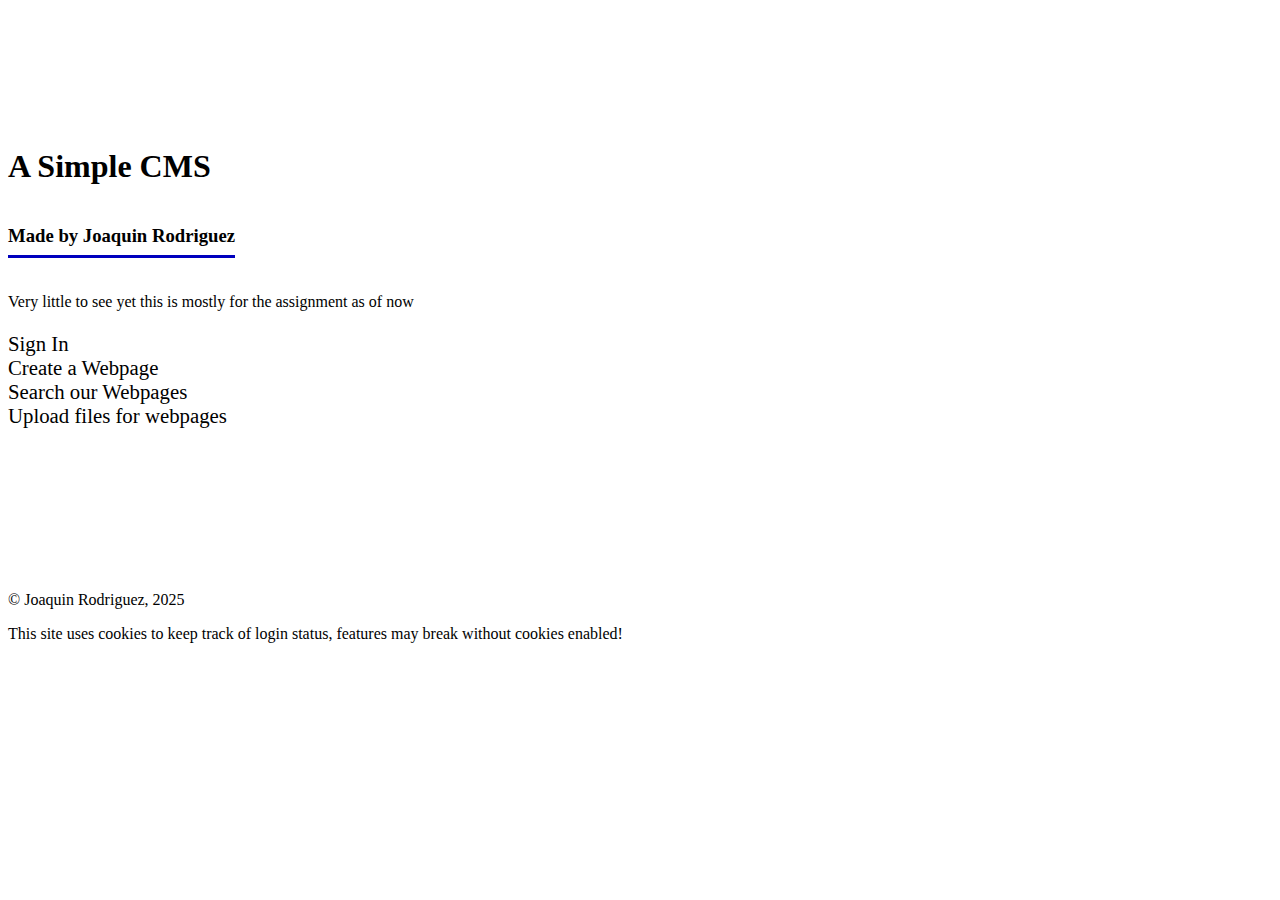
<file: public/index.html>
<!DOCTYPE html>

<html lang="en">

<head>
    <meta charset="UTF-8">
    <meta name="viewport" content="width=device-width, initial-scale=1.0">
    
    <title>Simple CMS</title>

    <!-- Bootstrap -->
    <link href="https://cdn.jsdelivr.net/npm/bootstrap@5.3.2/dist/css/bootstrap.min.css" rel="stylesheet"
        integrity="sha384-T3c6CoIi6uLrA9TneNEoa7RxnatzjcDSCmG1MXxSR1GAsXEV/Dwwykc2MPK8M2HN" crossorigin="anonymous">
    <script src="https://cdn.jsdelivr.net/npm/bootstrap@5.3.2/dist/js/bootstrap.bundle.min.js"
        integrity="sha384-C6RzsynM9kWDrMNeT87bh95OGNyZPhcTNXj1NW7RuBCsyN/o0jlpcV8Qyq46cDfL"
        crossorigin="anonymous"></script>

    <!-- Page styles -->
    <link href="style.css" rel="stylesheet" type="text/css">
    
    <!-- Thinking of adding some other libraries as needed but bootstrap is good for now -->
</head>

<body>
    <div class="container">
        <header class="row title-banner">
            <h1>A Simple CMS</h1>
            <h3>Made by Joaquin Rodriguez</h3>
        </header>

        <main class="row">
            <p>Very little to see yet this is mostly for the assignment as of now</p>
    
            <nav class="main-menu-select">
                <ul>
                    <a id="signin" href="login.html"><li>Sign In</li></a>
                    <a id="create" href="login.html"><li>Create a Webpage</li></a>
                    <a id="search" href="search.html"><li>Search our Webpages</li></a>
                    <a id="upload" href="login.html"><li>Upload files for webpages</li></a>
                    <a id="logout" href="logout.html" hidden><li>Logout</li></a>
                </ul>
            </nav>
        </main>

        <footer class="row title-footer">
            <p>&copy; Joaquin Rodriguez, 2025</p>
            <p>This site uses cookies to keep track of login status, features may break without cookies enabled!</p>
        </footer>
    </div>

    <script>
        // Template for how to modify the links above given 
        // whether the user is logged in or not
        // NOTICE: I'm fairly sure this isn't the best practice using cookies like this that can rather easily be
        // spoofed by the client but that will be an exercise for a later date.
        //console.log(document.cookie);
        if (document.cookie.includes('simplecmsloggedin')) {
            document.getElementById('signin').href = 'mypages.html';
            document.getElementById('signin').innerHTML = '<li>View my content</li>';
            document.getElementById('create').href = 'createpage.html';
            document.getElementById('upload').href = 'uploadfiles.html';
            document.getElementById('logout').hidden = false;
        }
    </script>
</body>

</html>
</file>
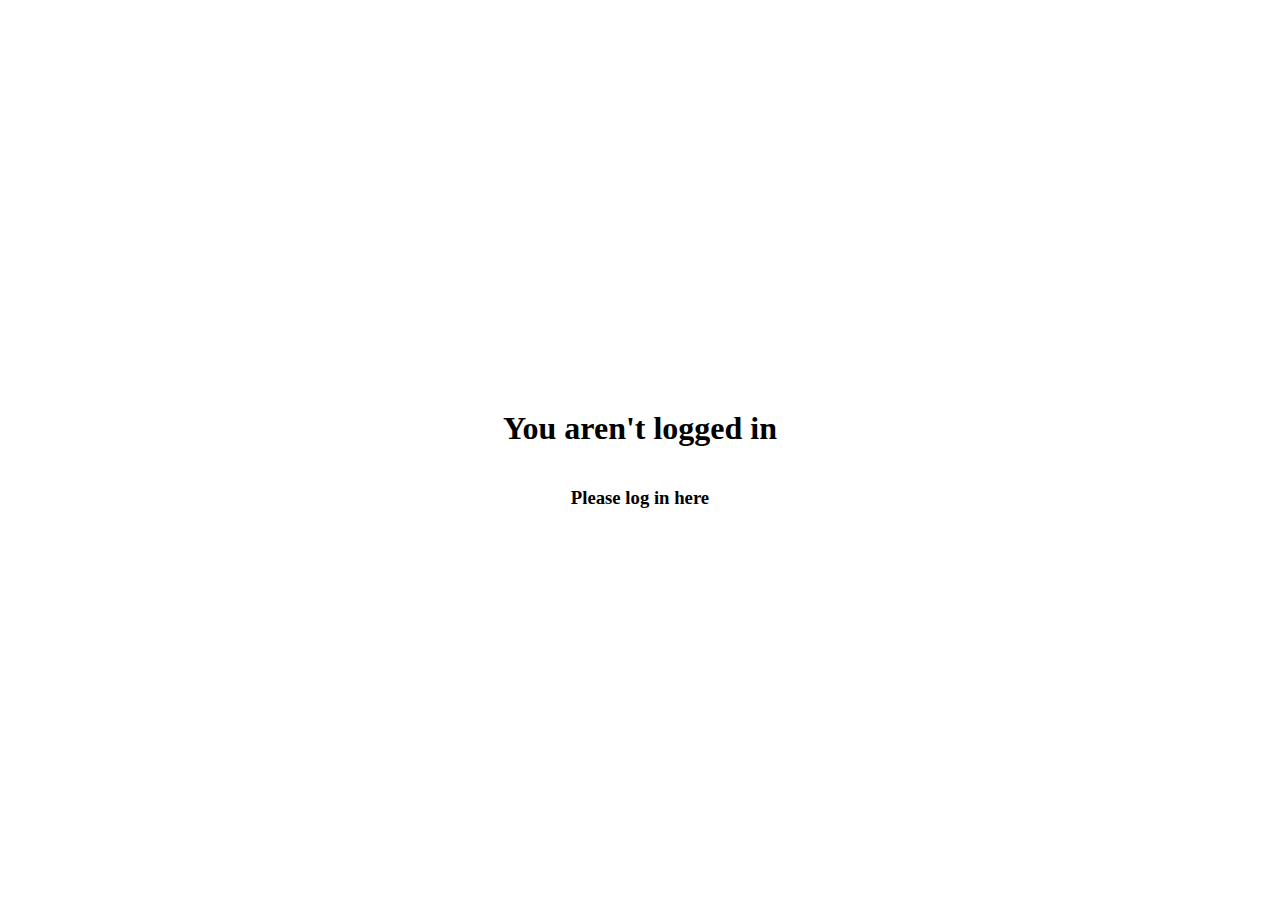
<file: public/createpage.html>
<!DOCTYPE html>

<html lang="en">

<head>
    <meta charset="UTF-8">
    <meta name="viewport" content="width=device-width, initial-scale=1.0">
    <title>Simple CMS</title>

    <!-- Bootstrap -->
    <link href="https://cdn.jsdelivr.net/npm/bootstrap@5.3.2/dist/css/bootstrap.min.css" rel="stylesheet"
        integrity="sha384-T3c6CoIi6uLrA9TneNEoa7RxnatzjcDSCmG1MXxSR1GAsXEV/Dwwykc2MPK8M2HN" crossorigin="anonymous">
    <script src="https://cdn.jsdelivr.net/npm/bootstrap@5.3.2/dist/js/bootstrap.bundle.min.js"
        integrity="sha384-C6RzsynM9kWDrMNeT87bh95OGNyZPhcTNXj1NW7RuBCsyN/o0jlpcV8Qyq46cDfL"
        crossorigin="anonymous"></script>

    <!-- Page styles -->
    <link href="style.css" rel="stylesheet" type="text/css">
    <script src="globalutils.js"></script>
</head>

<body>
    <div class="container not-logged-in">
        <h1>You aren't logged in</h1>
        <h3><a href="login.html">Please log in here</a></h3>
    </div>

    <div class="container logged-in" hidden>
        <header class="row title-banner">
            <h1>Create a New Page</h1>
            <h3><a href="index.html">Back to Home</a></h3>
        </header>

        <div class="row">
            <p class="error create-error" id="create-error">&nbsp;</p>
        </div>

        <main class="row webpage-form">
            <div class="row">
                <label for="title">Page Title</label>
                <input name="title" id="title" type="text">
                <label class="error title-error" id="title-error">&nbsp;</label>
            </div>

            <div class="row">
                <p class="error submit-error" id="submit-error">&nbsp;</p>
            </div>

            <div class="row">
                <label>Submit</label>
                <button id="submit">Create Page</button>
            </div>
        </main>
    </div>

    <script>
        // Display content if logged in
        if (document.cookie.includes('simplecmsloggedin')) {
            document.querySelector('.not-logged-in').hidden = true;
            document.querySelector('.logged-in').hidden = false;

            // Submit button
            document.getElementById('submit').addEventListener('click', event => {
                let title = document.getElementById('title').value;
                let id = parseInt(locateID(document.cookie));

                document.getElementById('title-error').innerHTML = '&nbsp;';
                document.getElementById('submit-error').innerHTML = '&nbsp;';

                // Error checking
                if (title.length === 0) {
                    document.getElementById('title-error').innerHTML = 'Please enter a page title.';
                    return;
                }
                if (title.length > 50) {
                    document.getElementById('title-error').innerHTML = 'Please enter a shorter title.';
                    return;
                }
                if (typeof id !== "number" || parseInt(id) < 0) {
                    document.getElementById('submit-error').innerHTML = 'User ID not found, you may have been logged out. <a href="login.html">Please log in</a>';
                    return;
                }

                // This is a post request
                const formData = new FormData();
                formData.append('name', title);
                formData.append('owner', id);

                const fetchSettings = {
                    method: "POST",
                    body: formData
                };

                // Fetching time
                fetch(`${serverAddress}/webpage/`, fetchSettings)
                    .then(response => {
                        return new Promise(resolve => response.json()
                            .then(json => resolve({
                                status: response.status,
                                json,
                            })
                        ));
                    })
                    .then(({ status, json }) => {
                        if (!json.data) {
                            document.getElementById('submit-error').innerHTML = "Server couldn't process the request";
                        }
                        else {
                            window.location.replace(`${serverAddress}/mypages.html/`);
                        }
                    })
                    .catch(error => {
                        console.error('Error:', error);
                    });
            });
        }
    </script>
</body>

</html>
</file>
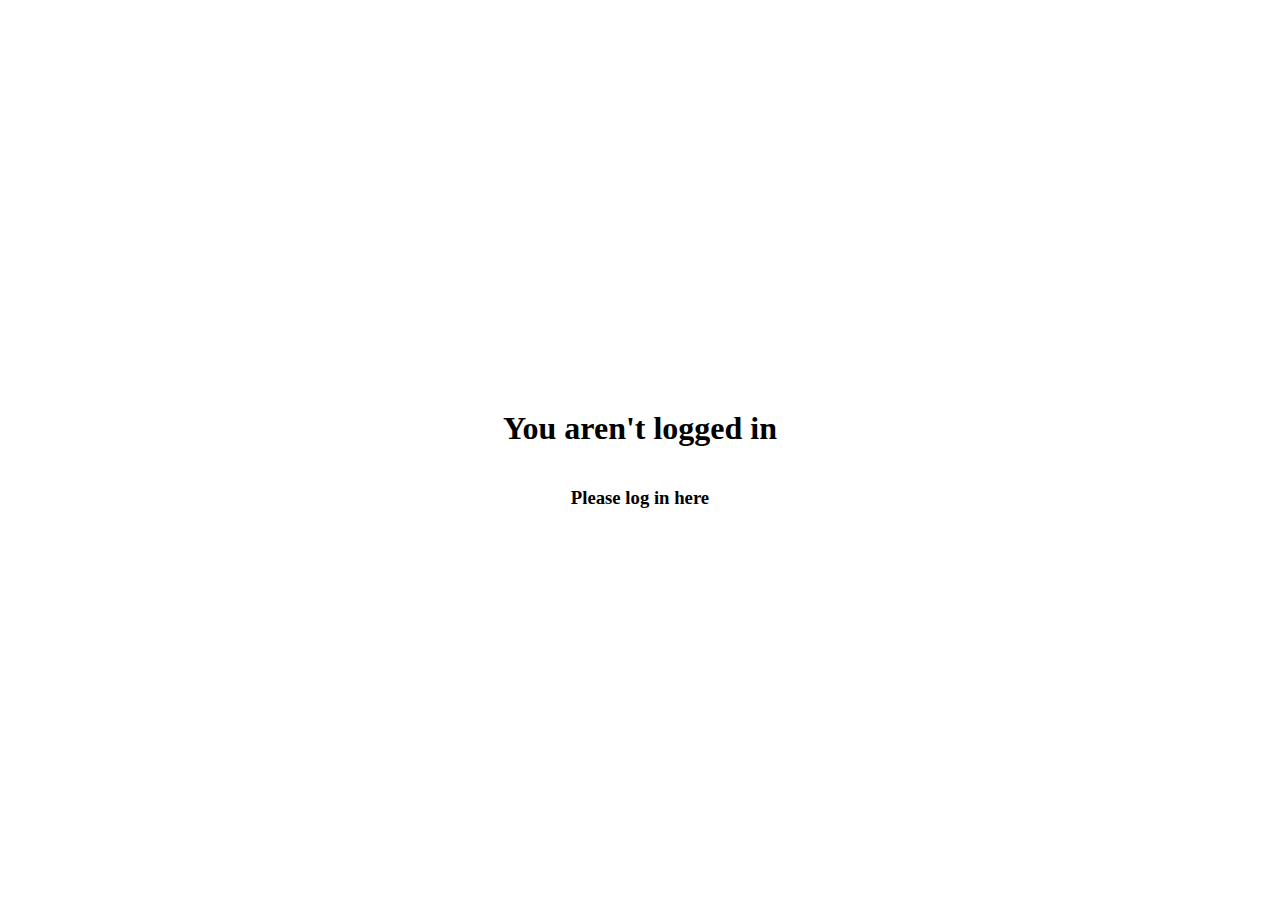
<file: public/deletepage.html>
<!DOCTYPE html>

<html lang="en">

<head>
    <meta charset="UTF-8">
    <meta name="viewport" content="width=device-width, initial-scale=1.0">
    <title>Simple CMS</title>

    <!-- Bootstrap -->
    <link href="https://cdn.jsdelivr.net/npm/bootstrap@5.3.2/dist/css/bootstrap.min.css" rel="stylesheet"
        integrity="sha384-T3c6CoIi6uLrA9TneNEoa7RxnatzjcDSCmG1MXxSR1GAsXEV/Dwwykc2MPK8M2HN" crossorigin="anonymous">
    <script src="https://cdn.jsdelivr.net/npm/bootstrap@5.3.2/dist/js/bootstrap.bundle.min.js"
        integrity="sha384-C6RzsynM9kWDrMNeT87bh95OGNyZPhcTNXj1NW7RuBCsyN/o0jlpcV8Qyq46cDfL"
        crossorigin="anonymous"></script>

    <!-- Page styles -->
    <link href="style.css" rel="stylesheet" type="text/css">
    <script src="globalutils.js"></script>
</head>

<body>
    <div class="container not-logged-in" id="not-logged-in" hidden>
        <h1>You aren't logged in</h1>
        <h3><a href="login.html">Please log in here</a></h3>
    </div>

    <div class="container page-not-found" id="page-not-found" hidden>
        <h1>Page not found</h1>
        <h3><a href="createpage.html">Create this page</a></h3>
        <h3><a href="index.html">Back to Home</a></h3>
    </div>

    <div class="container delete-page" id="delete-page" hidden>
        <h1>Are you sure?</h1>
        <p>The page <span id="page-name">?</span> will be deleted forever!</p>
        <button id="confirm-delete">Yes</button>
        <button id="do-not-delete">No</button>
        <p class="error server-error" id="server-error">&nbsp;</p>
    </div>

    <script>
        const pageId = new URLSearchParams(window.location.search).get('id');

        // Only display delete if logged in
        if (document.cookie.includes('simplecmsloggedin')) {
            document.getElementById('not-logged-in').hidden = true;
            document.getElementById('not-logged-in').innerHTML = "";
            
            let fetchSettings = {
                method: 'GET'
            };

            if (typeof pageId !== 'string' || pageId.length === 0) {
                document.getElementById('page-not-found').hidden = false;
                //console.log(`couldn't find the id, it looks like this: ${pageId} and is ${typeof(pageId)}`);
                document.getElementById('edit-page').innerHTML = "";
            }
            else {
                fetch(`${serverAddress}/webpage/${pageId}`, fetchSettings)
                    .then(response => {
                        return new Promise(resolve => response.json()
                            .then(json => resolve({
                                status: response.status,
                                json,
                            })
                        ));
                    })
                    .then(({ status, json }) => {
                        // add click listeners i guess
                        if (status === 200 || status === 304) {
                            document.getElementById('delete-page').hidden = false;
                            document.getElementById('page-not-found').innerHTML = "";
                            document.getElementById('page-name').innerHTML = json.data['0'].name;
                            document.getElementById('confirm-delete').addEventListener('click', acceptDelete);
                            document.getElementById('do-not-delete').addEventListener('click', denyDelete);
                        }
                        else {
                            document.getElementById('page-not-found').hidden = false;
                            //console.log(`couldnt find the thingy, data owner: ${json.data['0'].owner}, cookie: ${locateID(document.cookie)}`)
                            document.getElementById('delete-page').innerHTML = "";
                        }
                    })
                    .catch(error => {
                        console.error('Error:', error);
                        // Again my tactic is to redirect
                        window.location.replace('/');
                    });
            }
        }
        else {
            document.getElementById('not-logged-in').hidden = false;
            document.getElementById('page-not-found').innerHTML = "";
            document.getElementById('delete-page').innerHTML = "";
        } 

        // Confirm and delete the webpage
        const acceptDelete = (event) => {
            fetchSettings = {
                method: 'DELETE',
            };
            document.getElementById('server-error').hidden = true;

            fetch(`${serverAddress}/webpage/${pageId}`, fetchSettings)
                .then(response => {
                    return new Promise(resolve => response.json()
                        .then(json => resolve({
                            status: response.status,
                            json
                        })
                    ));
                })
                .then(({ status, json }) => {
                    if (status === 200) {
                        // page deleted successfully
                        window.location.replace('mypages.html');
                    }
                    else {
                        // error
                        document.getElementById('server-error').hidden = false;
                        document.getElementById('server-error').innerHTML = "Server failed to delete page!";
                    }
                })
                .catch((error) => {
                    document.getElementById('server-error').hidden = false;
                    document.getElementById('server-error').innerHTML = "Server failed to delete page!";
                })
        }

        // Do not confirm and redirect back home
        const denyDelete = (event) => {
            window.location.replace('/');
        }
    </script>
</body>

</html>
</file>
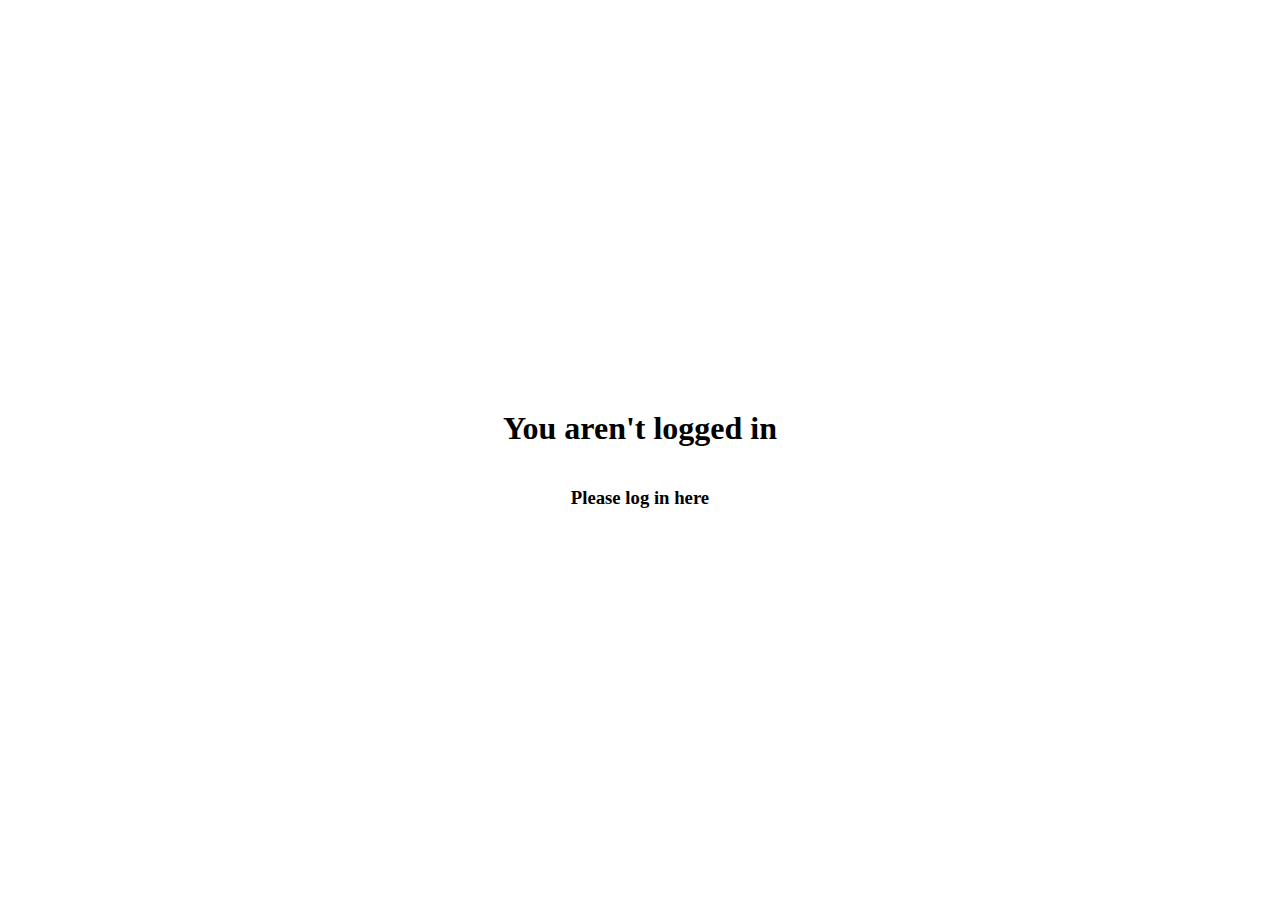
<file: public/editpage.html>
<!DOCTYPE html>

<html lang="en">

<head>
    <meta charset="UTF-8">
    <meta name="viewport" content="width=device-width, initial-scale=1.0">
    <title>Simple CMS</title>

    <!-- Bootstrap -->
    <link href="https://cdn.jsdelivr.net/npm/bootstrap@5.3.2/dist/css/bootstrap.min.css" rel="stylesheet"
        integrity="sha384-T3c6CoIi6uLrA9TneNEoa7RxnatzjcDSCmG1MXxSR1GAsXEV/Dwwykc2MPK8M2HN" crossorigin="anonymous">
    <script src="https://cdn.jsdelivr.net/npm/bootstrap@5.3.2/dist/js/bootstrap.bundle.min.js"
        integrity="sha384-C6RzsynM9kWDrMNeT87bh95OGNyZPhcTNXj1NW7RuBCsyN/o0jlpcV8Qyq46cDfL"
        crossorigin="anonymous"></script>

    <!-- Page styles -->
    <link href="style.css" rel="stylesheet" type="text/css">
    <script src="globalutils.js"></script>
</head>

<body>
    <div class="container not-logged-in">
        <h1>You aren't logged in</h1>
        <h3><a href="login.html">Please log in here</a></h3>
    </div>

    <div class="container page-not-found" hidden>
        <h1>Page not found</h1>
        <h3><a href="createpage.html">Create this page</a></h3>
        <h3><a href="index.html">Back to Home</a></h3>
    </div>

    <div class="edit-page" hidden>
        <!-- Thinking of putting this in an IFrame? -->
        <!-- I'm not quite sure how to do this but -->
        <header class="tools" id="tools">
            <ul>
                <li><button id="save-and-quit">Home</button></li>
                <li><button id="new-content">New</button></li>
                <li><button id="resize-content">Resize</button></li>
            </ul>
        </header>

        <div class="active" id="active">
            <div class="popup error error-popup" id="error-popup" hidden>&nbsp;</div>
            <div class="popup new-content-select" id="select-new-popup" hidden>
                <p>Select an item to add:</p>
                <button id="add-text">Text</button>
                <button id="add-header">Header</button>
                <button id="add-image">Image</button>
                <button id="add-section">Section</button>
                <button id="add-list">List</button>
                <button id="close" class="close-popup">Cancel</button>
            </div>
            <div class="popup place-new-element" id="place-new-element" hidden>
                <p>Type to enter text; Click to place</p>
            </div>
        </div>

        <!-- This is the part I'm thinking about putting in an IFrame -->
        <main class="page" id="page">

        </main>
    </div>

    <script>
        // Only display page editor if logged in
        if (!document.cookie.includes('simplecmsloggedin')) {
            return;
        }

        // TODO: get the page details from the database
        document.getElementById('not-logged-in').hidden = true;
        let fetchSettings = {
            method: 'GET'
        };
        const pageId = new URLSearchParams(window.location.search).get('id');
        let title, head, body;

        if (typeof pageId !== 'string' || pageId.length === 0) {
            document.querySelector('page-not-found').hidden = false;
            return;
        }

        // I'm thinking the page id will be passed via the URL
        fetch(`${serverAddress}/webpage/${pageId}`, fetchSettings)
            .then(response => {
                return new Promise(resolve => response.json()
                    .then(json => resolve({
                        status: response.status,
                        json,
                    })
                ));
            })
            .then(({ status, json }) => {
                if (status === 200 && json.data?.owner === locateID(document.cookie)) {
                    title = json.data.name;
                    head = json.data.head;
                    body = json.data.body;
                    document.querySelector('edit-page').hidden = false;
                }
                else {
                    document.querySelector('page-not-found').hidden = false;
                }
            })
            .catch(error => {
                console.error('Error:', error);
                // I kinda don't know what to do here so I'm redirecting
                window.location.replace('index.html');
            });

        if (!body) {
            return;
        }

        // Hooray we have page data
        document.getElementById('page').innerHTML = body;

        // --- HELPFUL FUNCTIONS ---
        const closePopups = () => {
            document.getElementById('error-popup').hidden = true;
            document.getElementById('select-new-popup').hidden = true;

            // ... add other popups to close here
        }

        // --- EDIT PAGE FUNCTIONS ---
        // Save and quit button
        const saveAndQuit = () => {
            fetchSettings = {
                method: 'PUT'
            };

            fetch(`${serverAddress}/webpage/${pageId}`, fetchSettings)
                .then(response => {
                    return new Promise(resolve => response.json()
                        .then(json => resolve({
                            status: response.status,
                            json
                        })
                    ));
                })
                .then(({ status, json }) => {
                    if (status === 200) {
                        // data saved successfully, we can redirect
                        window.location.replace('mypages.html');
                    }
                    else {
                        document.getElementById('error-popup').hidden = false;
                        document.getElementById('error-popup').innerHTML = `
                            <p>Couldn't save the page!</p>
                            <button class='close-popup' onclick='closePopups'>Ok</button>`;
                    }
                });
        }

        // Add new content popup - this isn't the function that does the work
        const newContent = () => {
            document.getElementById('select-new-popup').hidden = false;
        }

        // Lets the user place an element on the page
        const placeElementOnPage = element => {
            document.getElementById('select-new-popup').hidden = true;
            document.getElementById('place-new-element').hidden = false;
            document.getElementById('place-new-element').innerHTML = `<${element}></${element}>`;

        }

        // This is the function that does the work
        const addElementToPage = element => {
            // element is literally the name of the html tag; i.e.
            // if element = p, then this will generate a <p> element
            
        }
    </script>
</body>

</html>
</file>
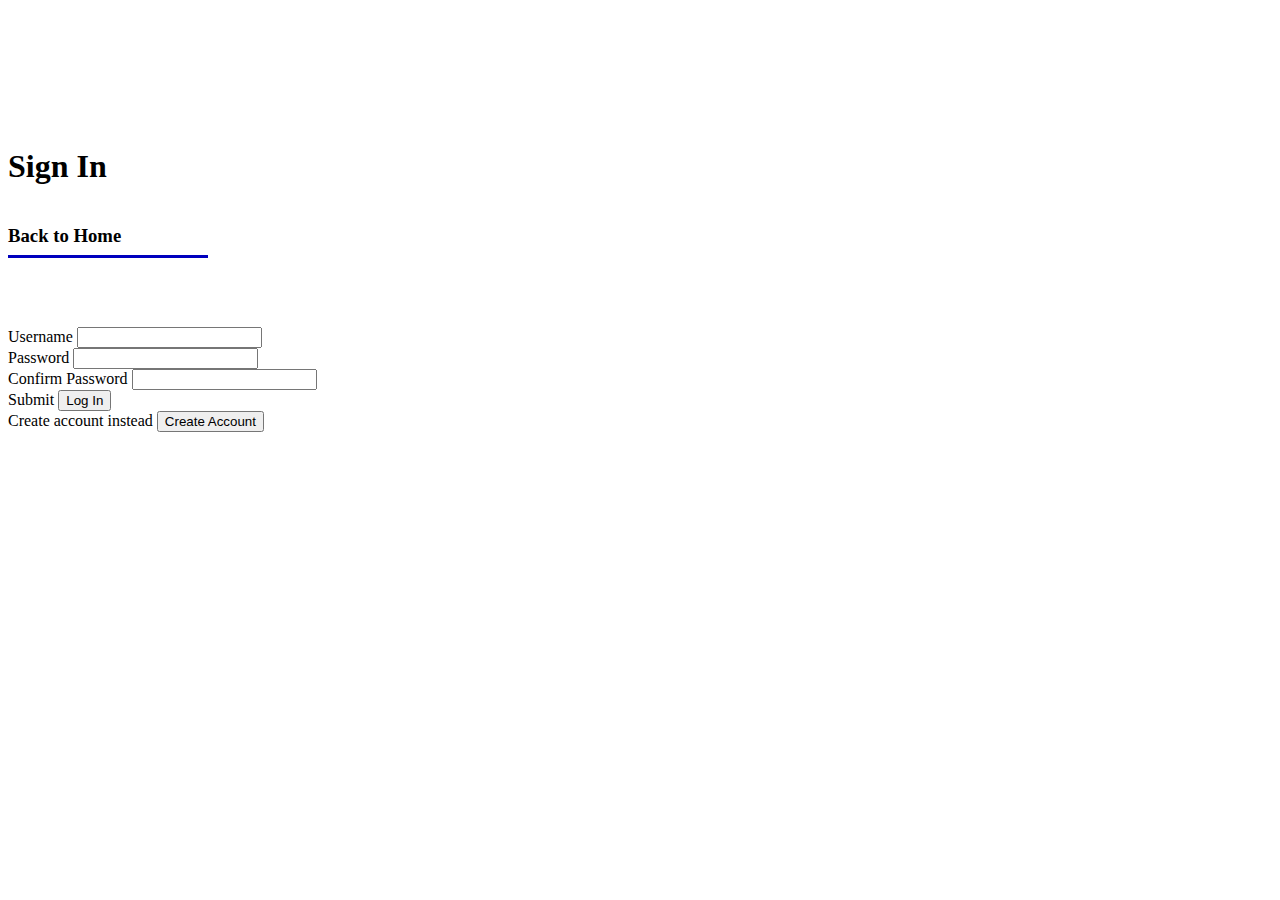
<file: public/login.html>
<!DOCTYPE html>

<html lang="en">

<head>
    <meta charset="UTF-8">
    <meta name="viewport" content="width=device-width, initial-scale=1.0">
    <title>Simple CMS</title>

    <!-- Bootstrap -->
    <link href="https://cdn.jsdelivr.net/npm/bootstrap@5.3.2/dist/css/bootstrap.min.css" rel="stylesheet"
        integrity="sha384-T3c6CoIi6uLrA9TneNEoa7RxnatzjcDSCmG1MXxSR1GAsXEV/Dwwykc2MPK8M2HN" crossorigin="anonymous">
    <script src="https://cdn.jsdelivr.net/npm/bootstrap@5.3.2/dist/js/bootstrap.bundle.min.js"
        integrity="sha384-C6RzsynM9kWDrMNeT87bh95OGNyZPhcTNXj1NW7RuBCsyN/o0jlpcV8Qyq46cDfL"
        crossorigin="anonymous"></script>

    <!-- Page styles -->
    <link href="style.css" rel="stylesheet" type="text/css">
    <script src="globalutils.js"></script>
</head>

<body>
    <div class="container">
        <header class="row title-banner">
            <h1>Sign In</h1>
            <h3><a href="index.html">Back to Home</a></h3>
        </header>

        <div class="row">
            <p class="error login-error" id="login-error">&nbsp;</p>
        </div>

        <main class="row account-form">
            <div class="row">
                <label for="username">Username</label>
                <input name="username" id="username" type="text">
                <label class="error username-error" id="username-error">&nbsp;</label>
            </div>

            <div class="row">
                <label for="password">Password</label>
                <input name="password" id="password" type="password">
                <label class="error password-error" id="password-error">&nbsp;</label>
            </div>

            <div class="row">
                <label for="confirm">Confirm Password</label>
                <input name="confirm" id="confirm" type="password">
                <label class="error confirm-error" id="confirm-error">&nbsp;</label>
            </div>

            <div class="row">
                <label>Submit</label>
                <button id="submit">Log In</button>
            </div>

            <div class="row">
                <label>Create account instead</label>
                <button id="create">Create Account</button>
            </div>
        </main>
    </div>

    <script>
        // SUBMIT BUTTON
        document.getElementById('submit').addEventListener('click', function() {
            let password = document.getElementById('password').value;
            let username = document.getElementById('username').value;
            //let confirmPassword = document.getElementById('password').value;

            document.getElementById('password-error').innerHTML = '&nbsp;';
            document.getElementById('confirm-error').innerHTML = '&nbsp;';
            document.getElementById('username-error').innerHTML = '&nbsp;';
            document.getElementById('login-error').innerHTML = '&nbsp;';

            // Error checks before sending
            if (password.length === 0) {
                // ERROR
                document.getElementById('password-error').innerHTML = "Please enter a password.";
                return;
            }
            if (password.length > 127) {
                document.getElementById('password-error').innerHTML = "Please enter a shorter password.";
                return;
            }
            if (username.length === 0) {
                document.getElementById('username-error').innerHTML = "Please enter a username.";
                return;
            }
            if (username.length > 127) {
                document.getElementById('username-error').innerHTML = "Please enter a shorter username.";
                return;
            }

            // Not sure whether to encrypt the password before sending it to the server or whether to just encrypt it server side
            // and see if it works. Its probably better to encrypt server side and then check the DB but idk
            // We'll try this for now, asking for more input later
            const getParameters = {
                username: username,
                password: password
            };

            const fetchSettings = {
                method: "GET"
            }

            fetch(`${serverAddress}/user/${username}/?${new URLSearchParams(getParameters)}`, fetchSettings)
                .then(response => {
                    return new Promise(resolve => response.json()
                        .then(json => resolve({
                            status: response.status,
                            json,
                        })
                    ));
                })
                .then(({ status, json }) => {
                    // something something error messages
                    if (!json.data) {
                        document.getElementById('login-error').innerHTML = 'Invalid username or password, or that account does not yet exist.';
                    }
                    else {
                        window.location.replace(`${serverAddress}/`);
                    }
                })
                .catch(error => {
                    document.getElementById('login-error').innerHTML = 'Something went wrong, please try again.';
                    console.error('Error:', error);
                });
        });

        // CREATE ACCOUNT BUTTON
        document.getElementById('create').addEventListener('click', function() {
            let username = document.getElementById('username').value;
            let password = document.getElementById('password').value;
            let confirmPassword = document.getElementById('password').value;

            document.getElementById('password-error').innerHTML = '&nbsp;';
            document.getElementById('confirm-error').innerHTML = '&nbsp;';
            document.getElementById('username-error').innerHTML = '&nbsp;';
            document.getElementById('login-error').innerHTML = '&nbsp;';

            // Error checks before sending
            if (password !== confirmPassword) {
                // ERROR
                document.getElementById('password-error').innerHTML = "Password does not match!";
                document.getElementById('confirm-error').innerHTML = "Password does not match!";
                return;
            }
            if (password.length === 0) {
                document.getElementById('password-error').innerHTML = "Please enter a password.";
                return;
            }
            if (username.length === 0) {
                document.getElementById('username-error').innerHTML = "Please enter a username.";
                return;
            }

            // Send it
            const formData = new FormData();
            formData.append('username', username);
            formData.append('password', password);

            const fetchSettings = {
                method: "POST",
                body: formData
            };

            fetch(`${serverAddress}/user/${username}`, fetchSettings)
                .then(response => {
                    return new Promise(resolve => response.json()
                        .then(json => resolve({
                            status: response.status,
                            json,
                        })
                    ));
                })
                .then(({ status, json }) => {
                    // something something error messages
                    if (!json.data) {
                        document.getElementById('login-error').innerHTML = 'Invalid username or password, or that account already exists.';
                    }
                    else {
                        window.location.replace(`${serverAddress}/`);
                    }
                })
                .catch(error => {
                    console.error('Error:', error);
                });
        });
    </script>
</body>

</html>
</file>
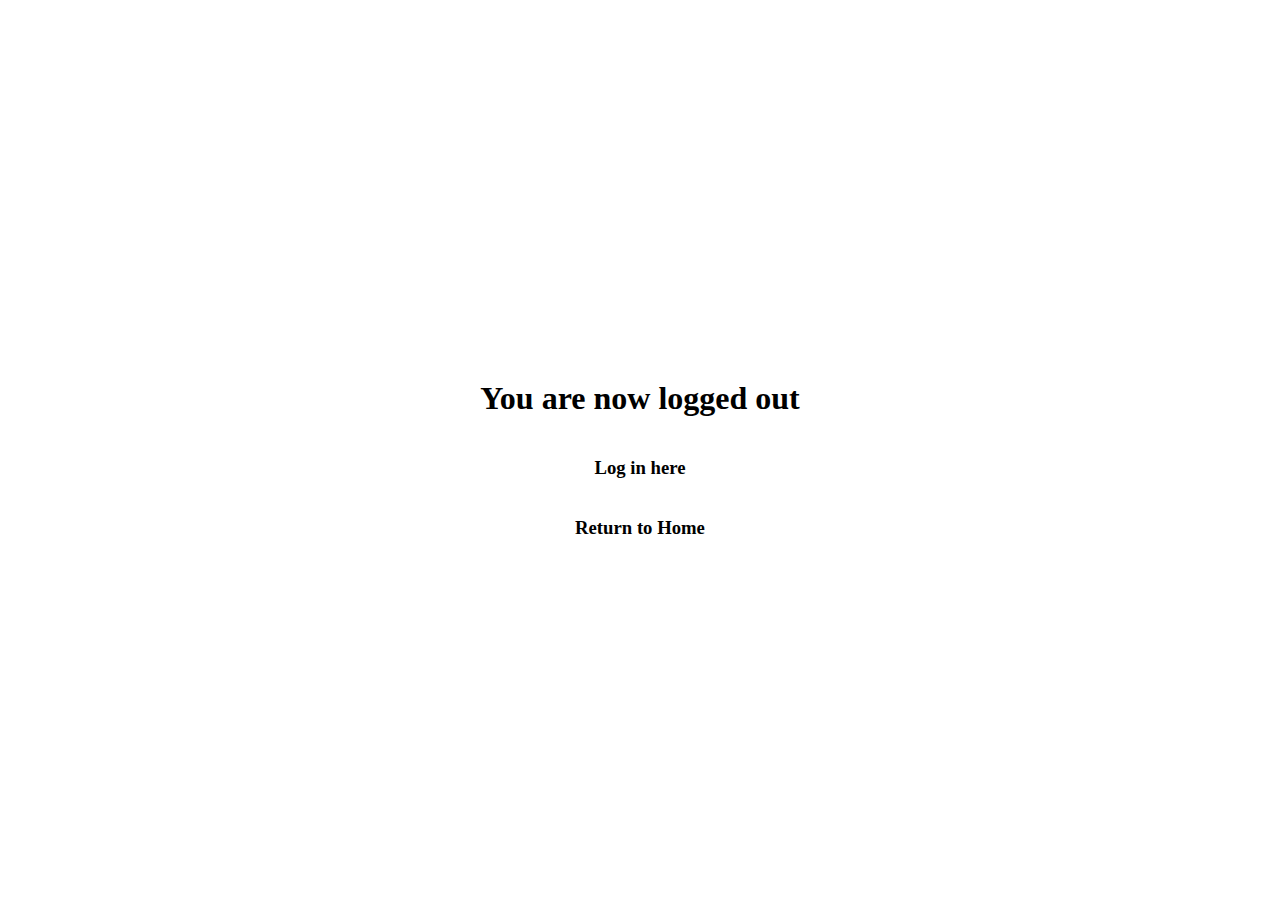
<file: public/logout.html>
<!DOCTYPE html>

<html lang="en">

<head>
    <meta charset="UTF-8">
    <meta name="viewport" content="width=device-width, initial-scale=1.0">
    <title>Simple CMS</title>

    <!-- Bootstrap -->
    <link href="https://cdn.jsdelivr.net/npm/bootstrap@5.3.2/dist/css/bootstrap.min.css" rel="stylesheet"
        integrity="sha384-T3c6CoIi6uLrA9TneNEoa7RxnatzjcDSCmG1MXxSR1GAsXEV/Dwwykc2MPK8M2HN" crossorigin="anonymous">
    <script src="https://cdn.jsdelivr.net/npm/bootstrap@5.3.2/dist/js/bootstrap.bundle.min.js"
        integrity="sha384-C6RzsynM9kWDrMNeT87bh95OGNyZPhcTNXj1NW7RuBCsyN/o0jlpcV8Qyq46cDfL"
        crossorigin="anonymous"></script>

    <!-- Page styles -->
    <link href="style.css" rel="stylesheet" type="text/css">
</head>

<body>
    <div class="container not-logged-in">
        <h1>You are now logged out</h1>
        <h3><a href="login.html">Log in here</a></h3>
        <h3><a href="index.html">Return to Home</a></h3>
    </div>

    <script>
        // This feels like the most cursed javascript code Ive ever written
        // I couldn't find how the MDN reference suggests deleting cookies
        document.cookie = document.cookie.substring(0, document.cookie.indexOf('simplecmsloggedin=')) 
        + document.cookie.substring(document.cookie.indexOf('simplecmsloggedin=') + document.cookie.match(/simplecmsloggedin=\d+/).length, document.cookie.length);
        
    </script>
</body>

</html>
</file>
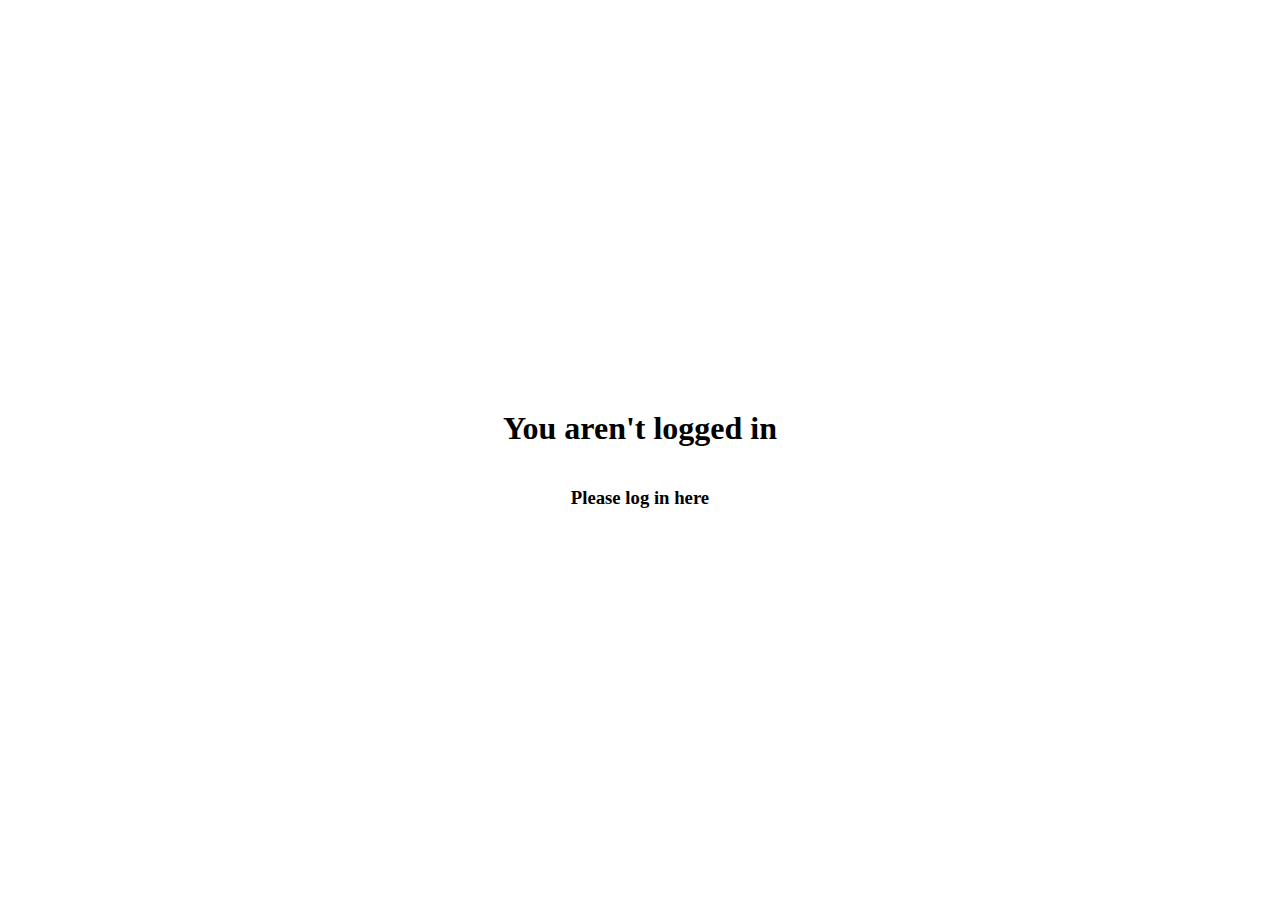
<file: public/mypages.html>
<!DOCTYPE html>

<html lang="en">

<head>
    <meta charset="UTF-8">
    <meta name="viewport" content="width=device-width, initial-scale=1.0">
    <title>Simple CMS</title>

    <!-- Bootstrap -->
    <link href="https://cdn.jsdelivr.net/npm/bootstrap@5.3.2/dist/css/bootstrap.min.css" rel="stylesheet"
        integrity="sha384-T3c6CoIi6uLrA9TneNEoa7RxnatzjcDSCmG1MXxSR1GAsXEV/Dwwykc2MPK8M2HN" crossorigin="anonymous">
    <script src="https://cdn.jsdelivr.net/npm/bootstrap@5.3.2/dist/js/bootstrap.bundle.min.js"
        integrity="sha384-C6RzsynM9kWDrMNeT87bh95OGNyZPhcTNXj1NW7RuBCsyN/o0jlpcV8Qyq46cDfL"
        crossorigin="anonymous"></script>

    <!-- Page styles -->
    <link href="style.css" rel="stylesheet" type="text/css">
    <script src="globalutils.js"></script>
</head>

<body>
    <div class="container not-logged-in">
        <h1>You aren't logged in</h1>
        <h3><a href="login.html">Please log in here</a></h3>
    </div>

    <div class="container" id="logged-in" hidden>
        <header class="row title-banner">
            <h1 id="user-header">User's Content</h1>
            <h3><a href="index.html">Back to Home</a></h3>
        </header>

        <main class="row">
            <div class="container">
                <div class="row">
                    <div class="col-md-3">
                        <label for="searchname">Search by Name</label>
                    </div>
                    <div class="col-md-9">
                        <input name="searchname" id="searchname" type="text">
                    </div>
                </div>

                <div class="row">
                    <div class="col-md-3">
                        <label for="searchcontent">Search by Content</label>
                    </div>
                    <div class="col-md-9">
                        <input name="searchcontent" id="searchcontent" type="text">
                    </div>
                </div>

                <div class="row">
                    <div class="col-md-3">
                        <label for="sort">Sort order</label>
                    </div>
                    <div class="col-md-4">
                        <select name="order" id="order">
                            <option value="ASC">Ascending</option>
                            <option value="DESC">Descending</option>
                        </select>
                    </div>
                </div>

                <div class="row">
                    <div class="col-md-12">
                        <button id="search">Search</button>
                    </div>
                </div>
            </div>

            <h1 id="loading-text">Loading, please wait...</h1>
            <table id="pages-table" class="table-responsive">
            </table>
        </main>
    </div>

    <script>
        // Display table function
        const displayTable = ({ status, json }) => {
            document.getElementById('loading-text').hidden = true;
            let table = `<thead>
                <tr>
                    <th>Page Name</th>
                    <th>Edit</th>
                    <th>Delete</th>
                </tr>
            </thead>
            <tbody>`;
            if (typeof json.data !== 'undefined') {
                for (row of json.data) {
                    table += `<tr>
                        <td>${row.name}</td>
                        <td>WIP</td>
                        <td>WIP</td>    
                    </tr>`;
                }
            }
            table += '</tbody>';
            document.getElementById('pages-table').innerHTML = table;
        }


        // Display errors when the server returns no data/500 errors
        const displayError = ({ status, json }) => {
            document.getElementById('loading-text').hidden = false;
            document.getElementById('loading-text').innerHTML = "No results found! Check your search please.";
            document.getElementById('pages-table').innerHTML = '';
        }

        // Search function; separated so we can call it on load + on search button press
        const search = () => {
            const getParameters = {
                owner: locateID(document.cookie)
            };

            if (document.getElementById('searchname').value.length !== 0) {
                getParameters.name = document.getElementById('searchname').value;
            }
            if (document.getElementById('searchcontent').value.length !== 0) {
                getParameters.body = document.getElementById('searchcontent').value;
            }
            if (document.getElementById('order').value.length !== 0) {
                getParameters.order = document.getElementById('order').value;
            }

            // Fetch request
            let fetchSettings = {
                method: 'GET'
            };
            let getString = !isEmpty(getParameters) ? '?' + new URLSearchParams(getParameters) : '';
            document.getElementById('loading-text').hidden = false;
            document.getElementById('loading-text').innerHTML = "Loading, please wait...";

            fetch(`${serverAddress}/webpage/${getString}`, fetchSettings)
                .then(response => {
                    return new Promise(resolve => response.json()
                        .then(json => resolve({
                            status: response.status,
                            json,
                        })
                    ));
                })
                // Parse the response
                // I hate how much indentation there is in this code so I'm splitting it up
                .then(({ status, json }) => {
                    if (status === 200) {
                        displayTable({ status, json });
                    }
                    else {
                        displayError({ status, json });
                    }
                })
                .catch(error => {
                    console.error('Error:', error);
                });
        }

        // Check for if the user is logged in
        if (document.cookie.includes('simplecmsloggedin')) {
            // Get user data so we can display username and pages
            let fetchSettings = {
                method: 'GET'
            };
            let username = '';

            // Largest fetch block ever invented
            fetch(`${serverAddress}/user/${locateID(document.cookie)}`, fetchSettings)
                .then(response => {
                    return new Promise(resolve => response.json()
                        .then(json => resolve({
                            status: response.status,
                            json,
                        })
                    ));
                })
                .then(({ status, json }) => {
                    if (status === 200 || status === 304) {
                        username = json.data[0].username;
                    }
                })
                .then(() => {
                    if (typeof username === 'string' && username.length > 0) {
                        // Turn on the page
                        document.getElementById('logged-in').hidden = false;
                        document.getElementsByClassName('not-logged-in')[0].hidden = true;
                        document.getElementById('user-header').innerHTML = `${username}'s Content`;

                        // Search button + search all on load
                        document.getElementById('search').addEventListener('click', search);
                        search();
                    }
                })
                .catch(error => {
                    console.error('Error:', error);
                });
        }
    </script>
</body>

</html>
</file>
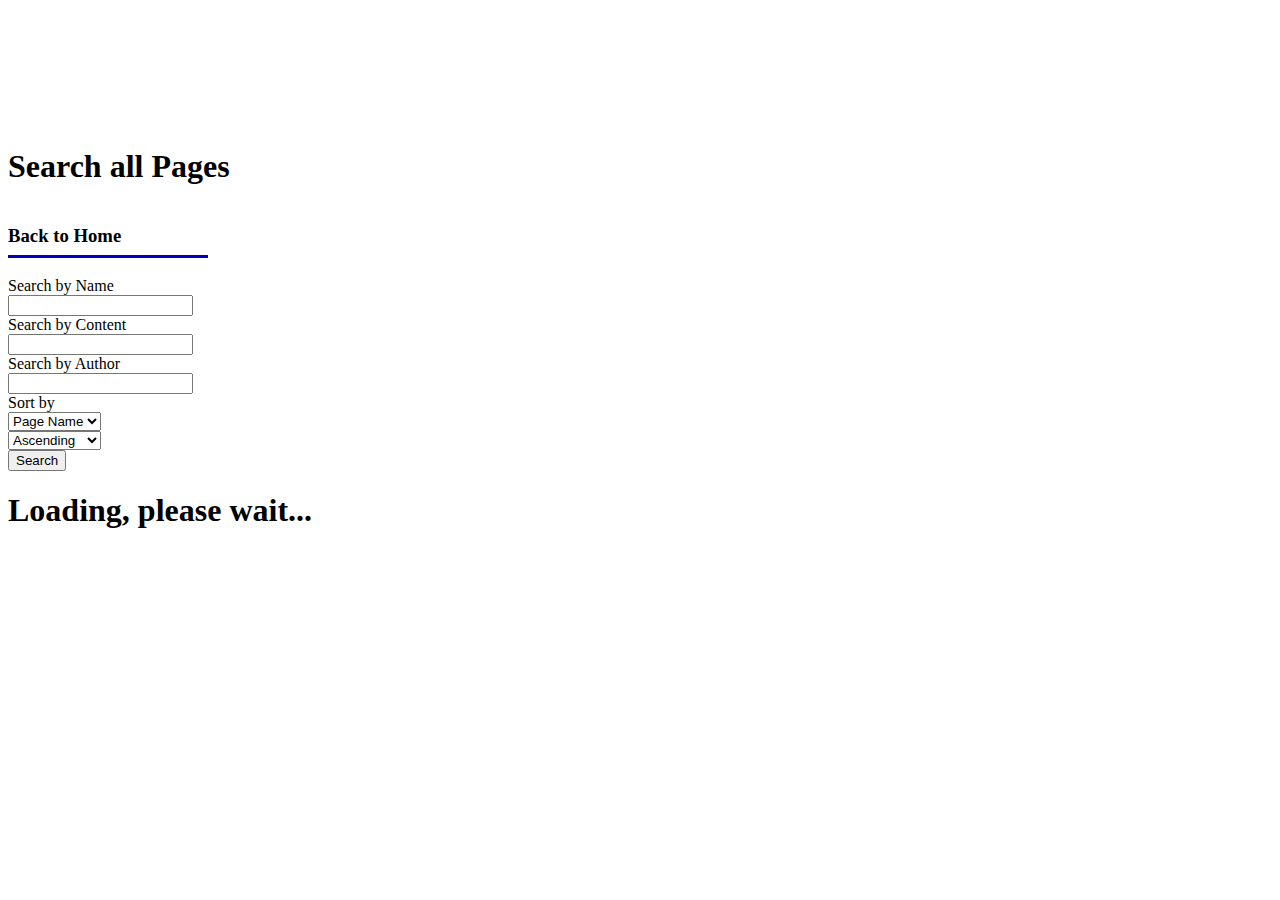
<file: public/search.html>
<!DOCTYPE html>

<html lang="en">

<head>
    <meta charset="UTF-8">
    <meta name="viewport" content="width=device-width, initial-scale=1.0">
    <title>Simple CMS</title>

    <!-- Bootstrap -->
    <link href="https://cdn.jsdelivr.net/npm/bootstrap@5.3.2/dist/css/bootstrap.min.css" rel="stylesheet"
        integrity="sha384-T3c6CoIi6uLrA9TneNEoa7RxnatzjcDSCmG1MXxSR1GAsXEV/Dwwykc2MPK8M2HN" crossorigin="anonymous">
    <script src="https://cdn.jsdelivr.net/npm/bootstrap@5.3.2/dist/js/bootstrap.bundle.min.js"
        integrity="sha384-C6RzsynM9kWDrMNeT87bh95OGNyZPhcTNXj1NW7RuBCsyN/o0jlpcV8Qyq46cDfL"
        crossorigin="anonymous"></script>

    <!-- Page styles -->
    <link href="style.css" rel="stylesheet" type="text/css">
    <script src="globalutils.js"></script>
</head>

<body>
    <div class="container">
        <header class="row title-banner">
            <h1>Search all Pages</h1>
            <h3><a href="index.html">Back to Home</a></h3>
        </header>

        <main class="row">
            <div class="container">
                <div class="row">
                    <div class="col-md-3">
                        <label for="searchname">Search by Name</label>
                    </div>
                    <div class="col-md-9">
                        <input name="searchname" id="searchname" type="text">
                    </div>
                </div>

                <div class="row">
                    <div class="col-md-3">
                        <label for="searchcontent">Search by Content</label>
                    </div>
                    <div class="col-md-9">
                        <input name="searchcontent" id="searchcontent" type="text">
                    </div>
                </div>

                <div class="row">
                    <div class="col-md-3">
                        <label for="searchowner">Search by Author</label>
                    </div>
                    <div class="col-md-9">
                        <input name="searchowner" id="searchowner" type="text">
                    </div>
                </div>

                <div class="row">
                    <div class="col-md-3">
                        <label for="sort">Sort by</label>
                    </div>
                    <div class="col-md-5">
                        <select name="sort" id="sort">
                            <option value="name">Page Name</option>
                            <option value="owner">Author</option>
                        </select>
                    </div>
                    <div class="col-md-4">
                        <select name="order" id="order">
                            <option value="ASC">Ascending</option>
                            <option value="DESC">Descending</option>
                        </select>
                    </div>
                </div>

                <div class="row">
                    <div class="col-md-12">
                        <button id="search">Search</button>
                    </div>
                </div>
            </div>

            <!-- TODO: add the ability to list the table in pages for useability -->
            <h1 id="loading-text">Loading, please wait...</h1>
            <table id="pages-table" class="table-responsive">
            </table>
        </main>
    </div>

    <script>
        // Display table function
        const displayTable = ({ status, json }) => {
            document.getElementById('loading-text').hidden = true;
            let table = `<thead>
                <tr>
                    <th>Page Name</th>
                    <th>Author</th>
                    <th>Link</th>
                </tr>
            </thead>
            <tbody>`;
            if (typeof json.data !== 'undefined') {
                for (row of json.data) {
                    table += `<tr>
                        <td>${row.name}</td>
                        <td>${row.owner}</td>
                        <td>WIP</td>    
                    </tr>`;
                }
            }
            table += '</tbody>';
            document.getElementById('pages-table').innerHTML = table;
        }

        // Display errors when the server returns no data/500 errors
        const displayError = ({ status, json }) => {
            document.getElementById('loading-text').hidden = false;
            document.getElementById('loading-text').innerHTML = "No results found! Check your search please.";
            document.getElementById('pages-table').innerHTML = '';
        }

        // Search function; separated so we can call it on load + on search button press
        const search = () => {
            const getParameters = {};

            if (document.getElementById('searchname').value.length !== 0) {
                getParameters.name = document.getElementById('searchname').value;
            }
            if (document.getElementById('searchcontent').value.length !== 0) {
                getParameters.body = document.getElementById('searchcontent').value;
            }
            if (document.getElementById('searchowner').value.length !== 0) {
                getParameters.owner = document.getElementById('searchowner').value;
            }
            if (document.getElementById('sort').value.length !== 0) {
                getParameters.sort = document.getElementById('sort').value;
            }
            if (document.getElementById('order').value.length !== 0) {
                getParameters.order = document.getElementById('order').value;
            }

            // Fetch request
            let fetchSettings = {
                method: 'GET'
            };
            let getString = !isEmpty(getParameters) ? '?' + new URLSearchParams(getParameters) : '';
            document.getElementById('loading-text').hidden = false;
            document.getElementById('loading-text').innerHTML = "Loading, please wait...";

            fetch(`http://localhost/webpage/${getString}`, fetchSettings)
                .then(response => {
                    return new Promise(resolve => response.json()
                        .then(json => resolve({
                            status: response.status,
                            json,
                        })
                    ));
                })
                // Parse the response
                // I hate how much indentation there is in this code so I'm splitting it up
                .then(({ status, json }) => {
                    if (status === 200) {
                        displayTable({ status, json });
                    }
                    else {
                        displayError({ status, json });
                    }
                })
                .catch(error => {
                    console.error('Error:', error);
                });
        }

        // Search button + search all on load
        document.getElementById('search').addEventListener('click', search);
        window.onload = search;
    </script>
</body>

</html>
</file>
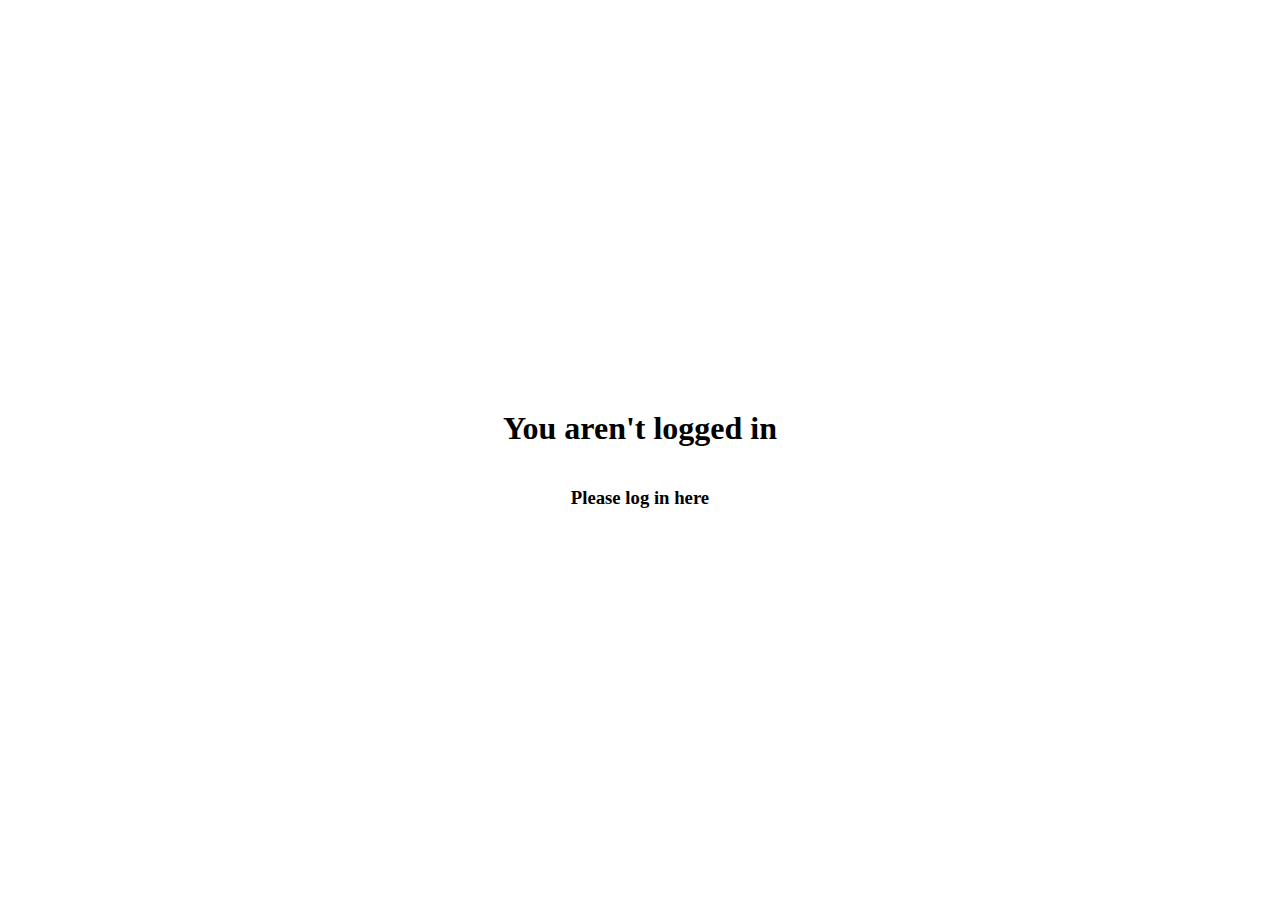
<file: public/uploadfiles.html>
<!DOCTYPE html>

<html lang="en">

<head>
    <meta charset="UTF-8">
    <meta name="viewport" content="width=device-width, initial-scale=1.0">
    <title>Simple CMS</title>

    <!-- Bootstrap -->
    <link href="https://cdn.jsdelivr.net/npm/bootstrap@5.3.2/dist/css/bootstrap.min.css" rel="stylesheet"
        integrity="sha384-T3c6CoIi6uLrA9TneNEoa7RxnatzjcDSCmG1MXxSR1GAsXEV/Dwwykc2MPK8M2HN" crossorigin="anonymous">
    <script src="https://cdn.jsdelivr.net/npm/bootstrap@5.3.2/dist/js/bootstrap.bundle.min.js"
        integrity="sha384-C6RzsynM9kWDrMNeT87bh95OGNyZPhcTNXj1NW7RuBCsyN/o0jlpcV8Qyq46cDfL"
        crossorigin="anonymous"></script>

    <!-- Page styles -->
    <link href="style.css" rel="stylesheet" type="text/css">
</head>

<body>
    <div class="container not-logged-in">
        <h1>You aren't logged in</h1>
        <h3><a href="login.html">Please log in here</a></h3>
    </div>

    <script>
        
    </script>
</body>

</html>
</file>
<file: public/style.css>
/* TODO: change this to use flexbox instead */
.title-banner h1, .title-footer {
    padding-top: 10%;
}

.title-banner h3 {
    border-bottom: 3px solid rgb(0, 0, 190);
    padding-bottom: 8px;
    display: inline-block;
    width: fit-content;
    min-width: 200px;
}

nav {
    font-size: 1.3em;
}

nav ul {
    padding-left: 0px;
}

nav ul li {
    list-style: none;
}

a {
    color: black;
    text-decoration: none;
}

a:hover {
    color: rgb(0, 0, 190);
    font-weight: 500;
}

.account-form input, .account-form button {
    max-width: 30%;
}

.not-logged-in {
    text-align: center;
    display: flex;
    justify-content: center;
    align-items: center;
    flex-direction: column;
    height: 100vh;
}

@media screen and (max-width: 800px) {
    body { 
        display: flex;
        justify-content: center;
        align-items: center;
        flex-direction: column;
        text-align: center;
    }

    .title-banner h3 {
        display: block;
        width: 100%;
    }

    .account-form input, .account-form button {
        max-width: 100%;
    }
}
</file>
